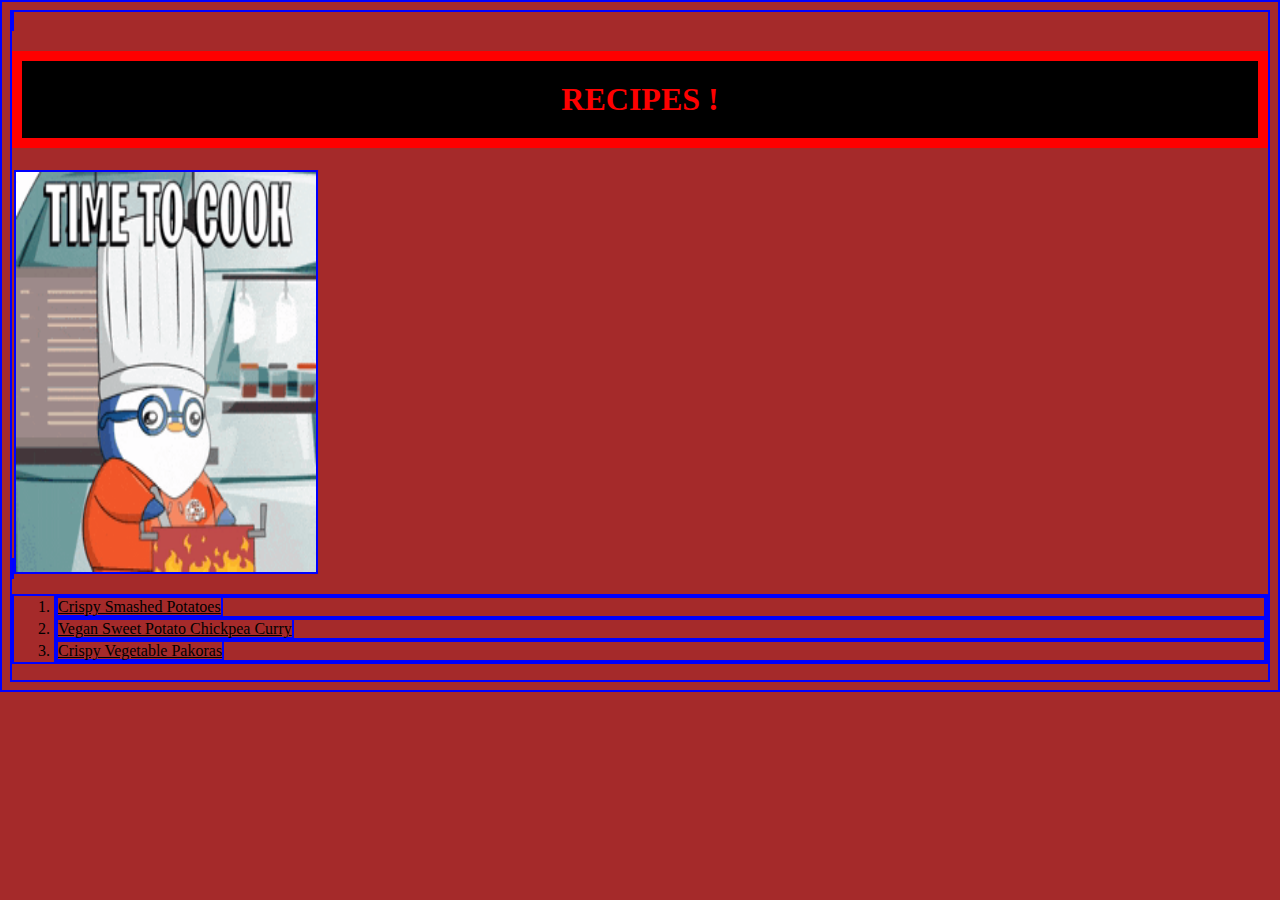
<file: recipes/index.html>
<!DOCTYPE html>
<html lang="en-US">

<head>
  <meta charset="utf-8">
    <title>RECIPES</title>
<link rel="stylesheet" href="i.css" >
</head>
<body>
 <b> <h1>RECIPES !</h1></b>
 <img src="cooking-chef.gif" alt="chef cooking" height="400" width="300">
  <ol>
    <li><a href="1.html" target="_self">Crispy Smashed Potatoes</a></li>
    <li><a href="2.html" target="_self">Vegan Sweet Potato Chickpea Curry</a></li>
    <li><a href="3.html" target="_self">Crispy Vegetable Pakoras</a></li>
  </ol>



</body>
</html>
</file>
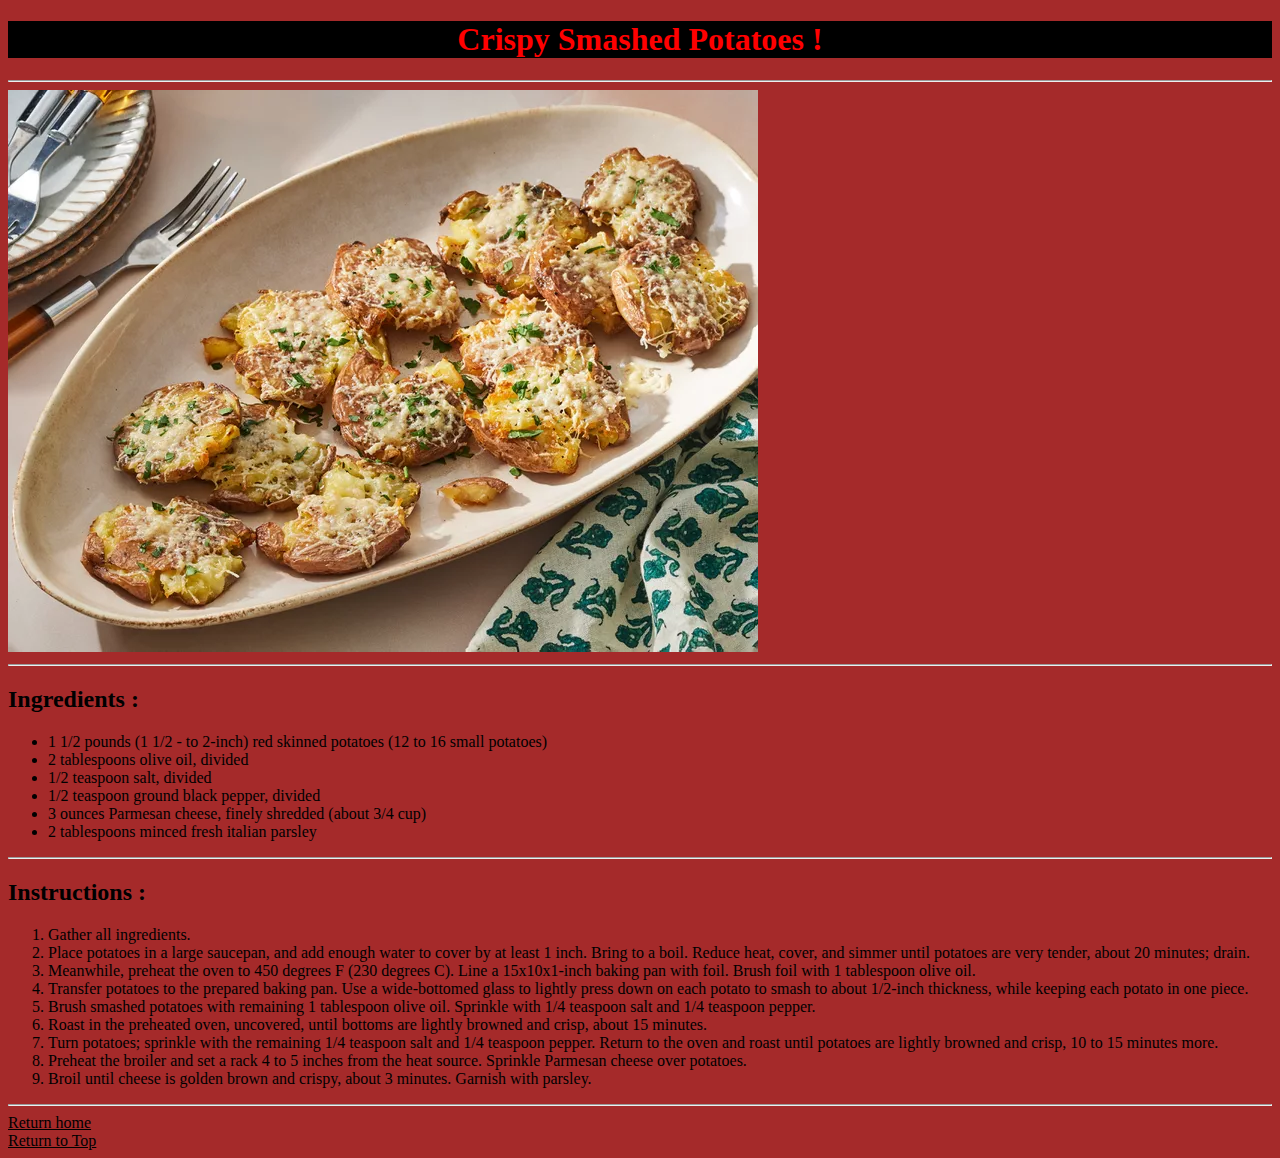
<file: recipes/1.html>
<!DOCTYPE html>
<html lang="en-US">

<head>
  <meta charset="utf-8">
    <title>RECIPE: 1</title>
    <link rel="stylesheet" href="1.css">
</head>
<body>
 <b> <h1 id="P1">Crispy Smashed Potatoes !</h1></b>
 <hr>

 <img src="1head.webp" alt="Crispy Smashed Potatoes">
 <hr>
<h2 id="P2">Ingredients :</h2>
<ul>
 <li>1 1/2 pounds (1 1/2 - to 2-inch) red skinned potatoes (12 to 16 small potatoes)</li>
 <li>2 tablespoons olive oil, divided </li>
 <li>1/2 teaspoon salt, divided</li>
 <li>1/2 teaspoon ground black pepper, divided</li>
 <li>3 ounces Parmesan cheese, finely shredded (about 3/4 cup)</li>
 <li>2 tablespoons minced fresh italian parsley</li>

</ul>
<hr>
<h2 id="P3">Instructions :</h2>
<ol>
 <li>Gather all ingredients.</li>
 <li>Place potatoes in a large saucepan, and add enough water to cover by at least 1 inch. Bring to a boil. Reduce heat, cover, and simmer until potatoes are very tender, about 20 minutes; drain.</li>
 <li>Meanwhile, preheat the oven to 450 degrees F (230 degrees C).  Line a 15x10x1-inch baking pan with foil. Brush foil with 1 tablespoon olive oil.</li>
 <li>Transfer potatoes to the prepared baking pan. Use a wide-bottomed glass to lightly press down on each potato to smash to about 1/2-inch thickness, while keeping each potato in one piece.</li>
 <li>Brush smashed potatoes with remaining 1 tablespoon olive oil. Sprinkle with 1/4 teaspoon salt and 1/4 teaspoon pepper. </li>
 <li>Roast in the preheated oven, uncovered, until bottoms are lightly browned and crisp, about 15 minutes. </li>
 <li>Turn potatoes; sprinkle with the remaining 1/4 teaspoon salt and 1/4 teaspoon pepper. Return to the oven and roast until potatoes are lightly browned and crisp, 10 to 15 minutes more. </li>
 <li>Preheat the broiler and set a rack 4 to 5 inches from the heat source. Sprinkle Parmesan cheese over potatoes. </li>
 <li>Broil until cheese is golden brown and crispy, about 3 minutes. Garnish with parsley.</li>



</ol>
<hr>
<a href="index.html">Return home</a>
<div></div>
<a href="#P1">Return to Top</a>
</body>
</html>
</file>
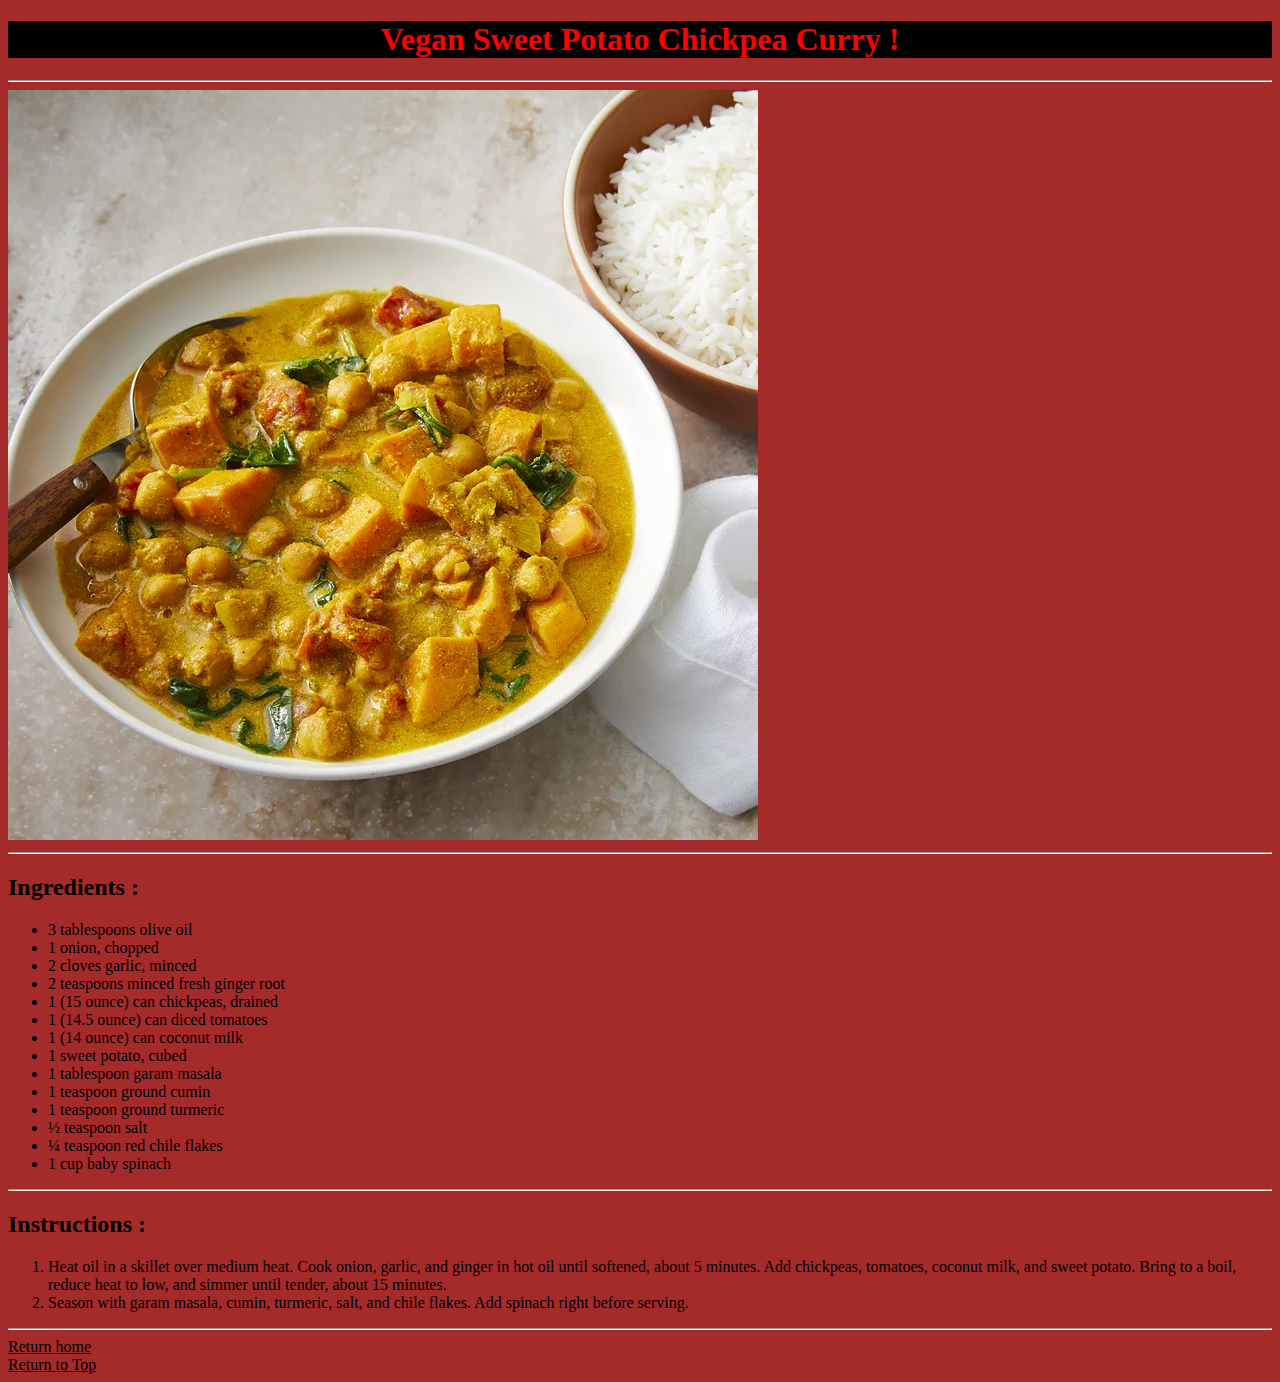
<file: recipes/2.html>
<!DOCTYPE html>
<html lang="en-US">

<head>
  <meta charset="utf-8">
    <title>RECIPE: 2</title>
 <link rel="stylesheet" href="2.css">
</head>
<body>
 <b> <h1 id="P1">Vegan Sweet Potato Chickpea Curry !</h1></b>
 <hr>

 <img src="2head.webp" alt="Vegan Sweet Potato Chickpea Curry">
 <hr>
 <h2 id="P2">Ingredients :</h2>
<ul>
 <li>3 tablespoons olive oil</li>
 <li>1 onion, chopped</li>
 <li>2 cloves garlic, minced </li>
 <li>2 teaspoons minced fresh ginger root</li>
 <li>1 (15 ounce) can chickpeas, drained</li>
 <li>1 (14.5 ounce) can diced tomatoes</li>
 <li>1 (14 ounce) can coconut milk</li>
 <li>1 sweet potato, cubed</li>
 <li>1 tablespoon garam masala</li>
 <li>1 teaspoon ground cumin</li>
 <li>1 teaspoon ground turmeric</li>
 <li>½ teaspoon salt</li>
 <li>¼ teaspoon red chile flakes</li>
 <li>1 cup baby spinach</li>


</ul>
<hr>
<h2 id="P3">Instructions :</h2>
<ol>
 <li>Heat oil in a skillet over medium heat. Cook onion, garlic, and ginger in hot oil until softened, about 5 minutes. Add chickpeas, tomatoes, coconut milk, and sweet potato. Bring to a boil, reduce heat to low, and simmer until tender, about 15 minutes.</li>
 <li>Season with garam masala, cumin, turmeric, salt, and chile flakes. Add spinach right before serving.</li>
 

</ol>
<hr>
<a href="index.html">Return home</a>
<div></div>
<a href="#P1">Return to Top</a>
</body>
</html>
</file>
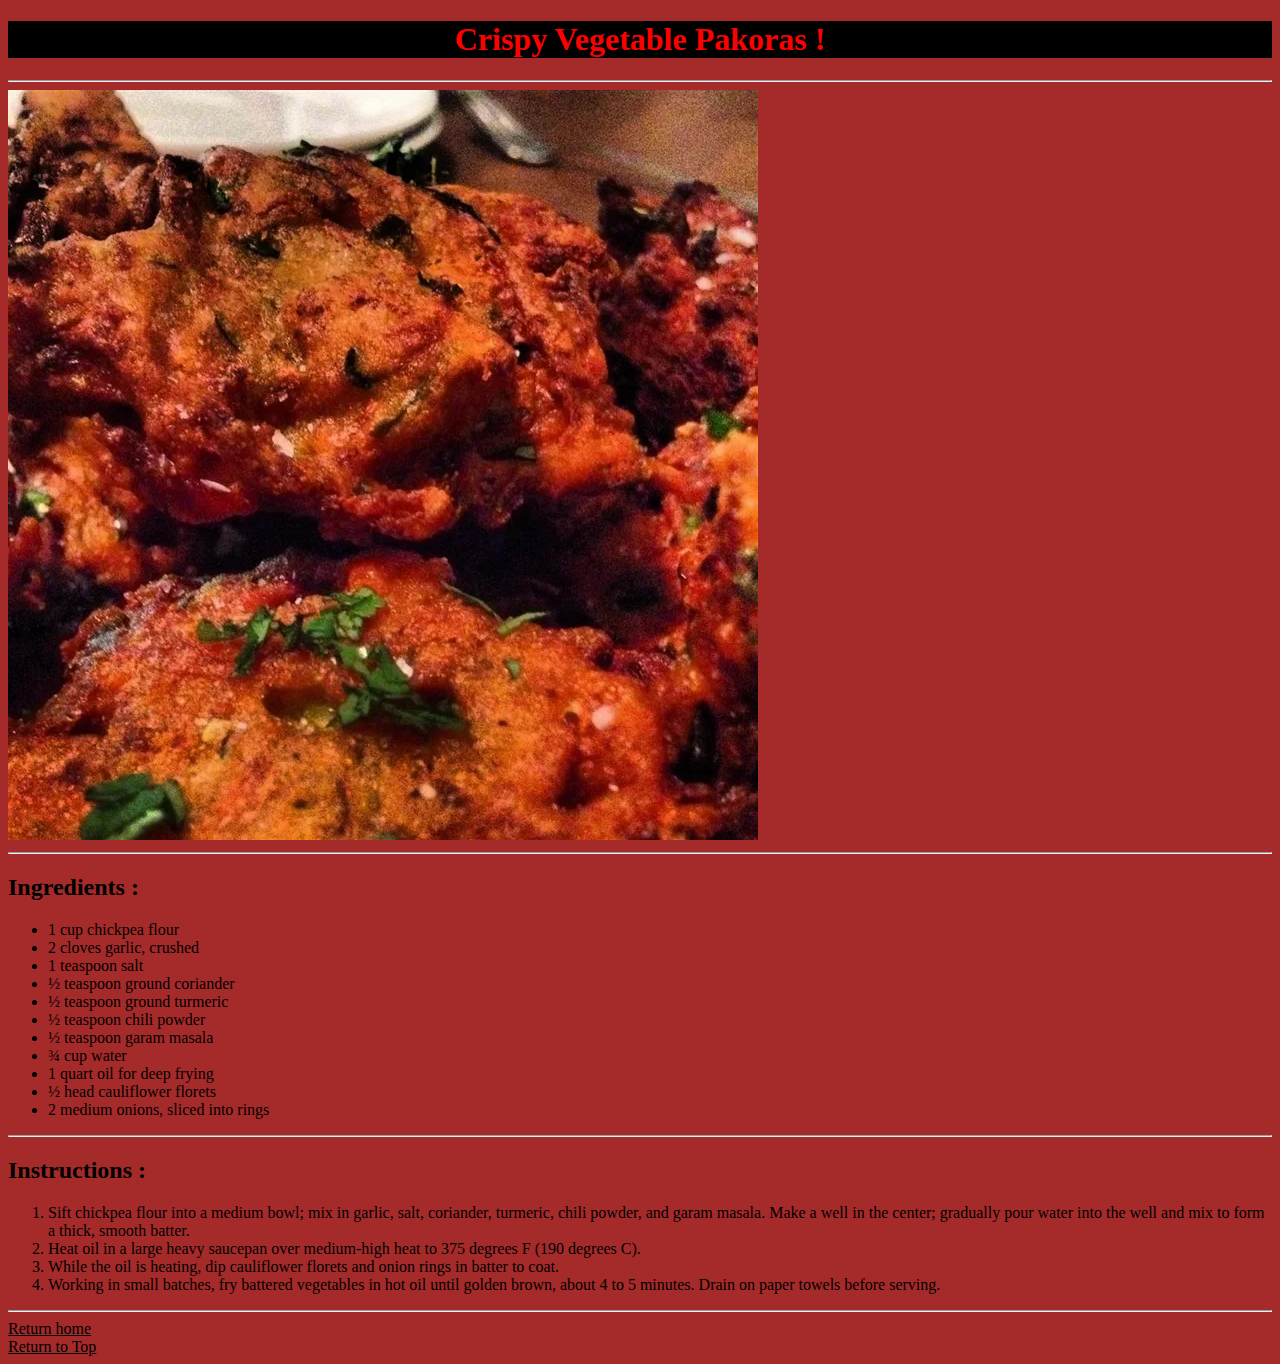
<file: recipes/3.html>
<!DOCTYPE html>
<html lang="en-US">

<head>
  <meta charset="utf-8">
    <title>RECIPE: 3</title>
 <link rel="stylesheet" href="3.css">
</head>
<body>
 <b> <h1 id="P1">Crispy Vegetable Pakoras !</h1></b>
<hr>
 <img src="2.webp" alt="Crispy Vegetable Pakoras ">
<hr>
<h2 id="P2">Ingredients :</h2>
<ul>
 <li>1 cup chickpea flour</li>
 <li>2 cloves garlic, crushed</li>
 <li>1 teaspoon salt</li>
 <li>½ teaspoon ground coriander</li>
 <li>½ teaspoon ground turmeric</li>
 <li>½ teaspoon chili powder</li>
 <li>½ teaspoon garam masala </li>
 <li>¾ cup water</li>
 <li>1 quart oil for deep frying </li>
 <li>½ head cauliflower florets</li>
 <li>2 medium onions, sliced into rings </li>
</ul>
<hr>
<h2 id="P3">Instructions :</h2>
<ol>
 <li>Sift chickpea flour into a medium bowl; mix in garlic, salt, coriander, turmeric, chili powder, and garam masala. Make a well in the center; gradually pour water into the well and mix to form a thick, smooth batter.</li>
 <li>Heat oil in a large heavy saucepan over medium-high heat to 375 degrees F (190 degrees C). </li>
 <li>While the oil is heating, dip cauliflower florets and onion rings in batter to coat. </li>
 <li>Working in small batches, fry battered vegetables in hot oil until golden brown, about 4 to 5 minutes. Drain on paper towels before serving. </li>


</ol>
<hr>
<a href="index.html">Return home</a>
<div></div>
<a href="#P1">Return to Top</a>
</body>
</html>
</file>
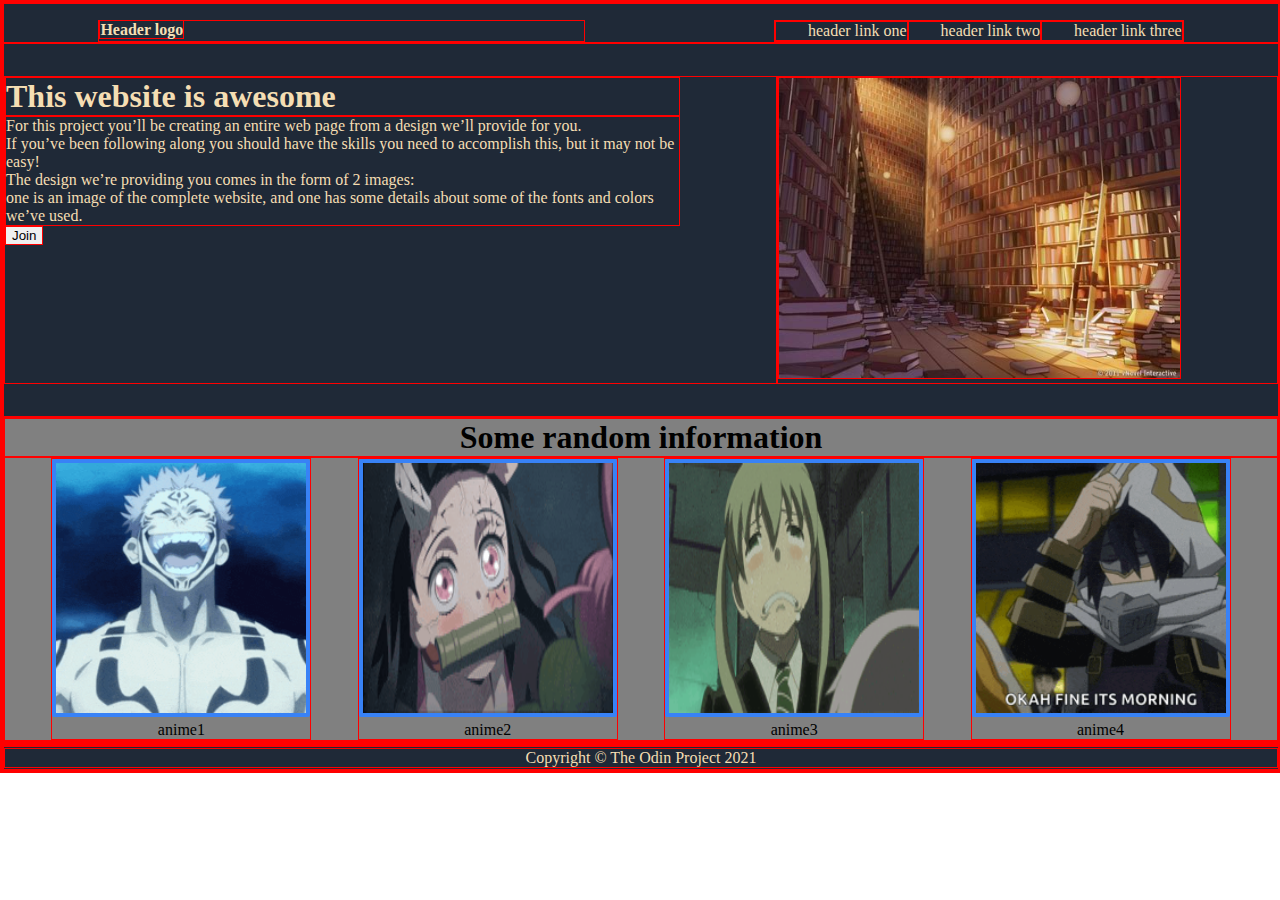
<file: testw/test.html>
<!DOCTYPE html>
<html>
  <head>
    <title>
      start
    </title>
    <link rel="stylesheet" href="test.css">
  </head>
  <body>
   <div class="full"> 
    <div class="con" id="first">
      <div class="logo"><b>Header logo</b></div>
    <div class="links">
    <div class="one" >header link one</div>   
    <div class="two" >header link two</div> 
    <div class="three" >header link three</div>
    </div>
    </div>

   <div class="main" >
    <div class="text">
     <h1>This website is awesome </h1>
     <p> For this project you’ll be creating an entire web page from a design we’ll provide for you.<br> If you’ve been following along you should have the skills you need to accomplish this, but it may not be easy!<br>
     The design we’re providing you comes in the form of 2 images:<br> one is an image of the complete website, and one has some details about some of the fonts and colors we’ve used.</p>
     <button>Join</button>
    </div>
   <div class="image">

   <img src="ss.jpeg" height="300">

   </div>

   </div>
    <div class="white">
  <h1>Some random information</h1>
  <div class="images">
    <p><img src="s.gif" height="250" width="250"><br>anime1</p>
    <p><img src="demon-slayer-demon-slayer-characters.gif" height="250" width="250"><br>anime2</p>
    <p><img src="soul-eater-maka.gif" height="250" width="250"><br>anime3</p>
    <p><img src="my-hero-academia-anime.gif" height="250" width="250"><br>anime4</p>
  </div>
  </div>
  <div class="quote"></div>
  <div class="sign"></div>

    <div class="footer">
          <p>Copyright © The Odin Project 2021</p>
    </div>

    </div>


  </body>
</html>
</file>
<file: recipes/i.css>
* {
 background-color: brown;
 color: black;
 border: 2px solid blue;
}

h1 {
 color: red;
 background-color: black;
 text-align: center;
 padding: 20px;
 border: 10px solid;
}
</file>
<file: recipes/1.css>
* {
 background-color: brown;
 color: black;
}

h1 {
 color: red;
 background-color: black;
 text-align: center;

}
</file>
<file: recipes/2.css>
* {
 background-color: brown;
 color: black;
}

h1 {
 color: red;
 background-color: black;
 text-align: center;

}
</file>
<file: recipes/3.css>
* {
 background-color: brown;
 color: black;
}

h1 {
 color: red;
 background-color: black;
 text-align: center;

}
</file>
<file: testw/test.css>
*{
border: 1px solid red;

margin: 0;

}
body {
color: wheat;
margin: 0;
padding: 0;
width: 100%;
}

#first {
background-color: #1f2937;
}


.con {
display: flex;
justify-content: space-around;
flex-wrap: wrap;
padding-top: 1em;
}
.con .logo{
padding-right: 25em;


}
.links {
display: flex;
flex-wrap: wrap;
}
.links div {
padding-left: 2em;
}

.main {
 display: flex;
justify-content: space-around;
flex: 1;
padding-top: 2em;
padding-bottom: 2em;
background-color: #1f2937;
}

.text {

padding-left: 0 ;
padding-right: 6em;

}


.image {

padding-left: 0;
padding-right: 6em;

}

.white{
color: black;
text-align: center;
background-color: grey;
}
.images {
display: flex;
justify-content: space-evenly;
 
}
 .images p{
text-align: center;

 }
.images img{
border: 4px solid #3882F6;
border-radius: 2px;


}













.footer{
background-color: #1f2937;
  text-align: center;
  padding-top: 1px;
  padding-bottom: 1px; 
}
</file>
